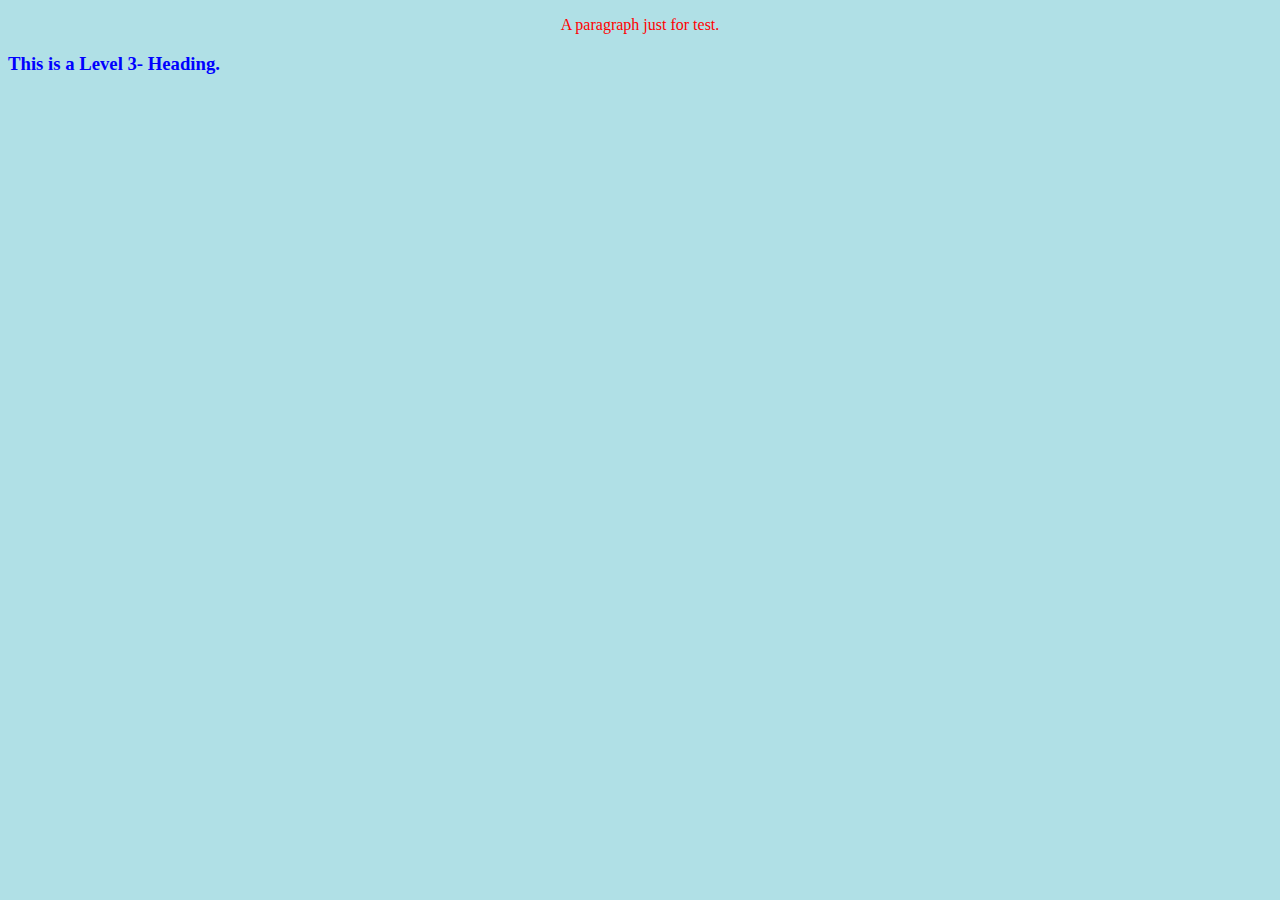
<file: contact.html>
<!DOCTYPE html>
<html lang="en" dir="ltr">
  <head>
    <meta charset="utf-8">
    <title></title>

    <link rel="stylesheet" href="css/styles.css">
    
  </head>
  <body>

    <p class="center"> A paragraph just for test.</p>

   <h3>
     This is a Level 3- Heading.
   </h3>

  </body>
</html>
</file>
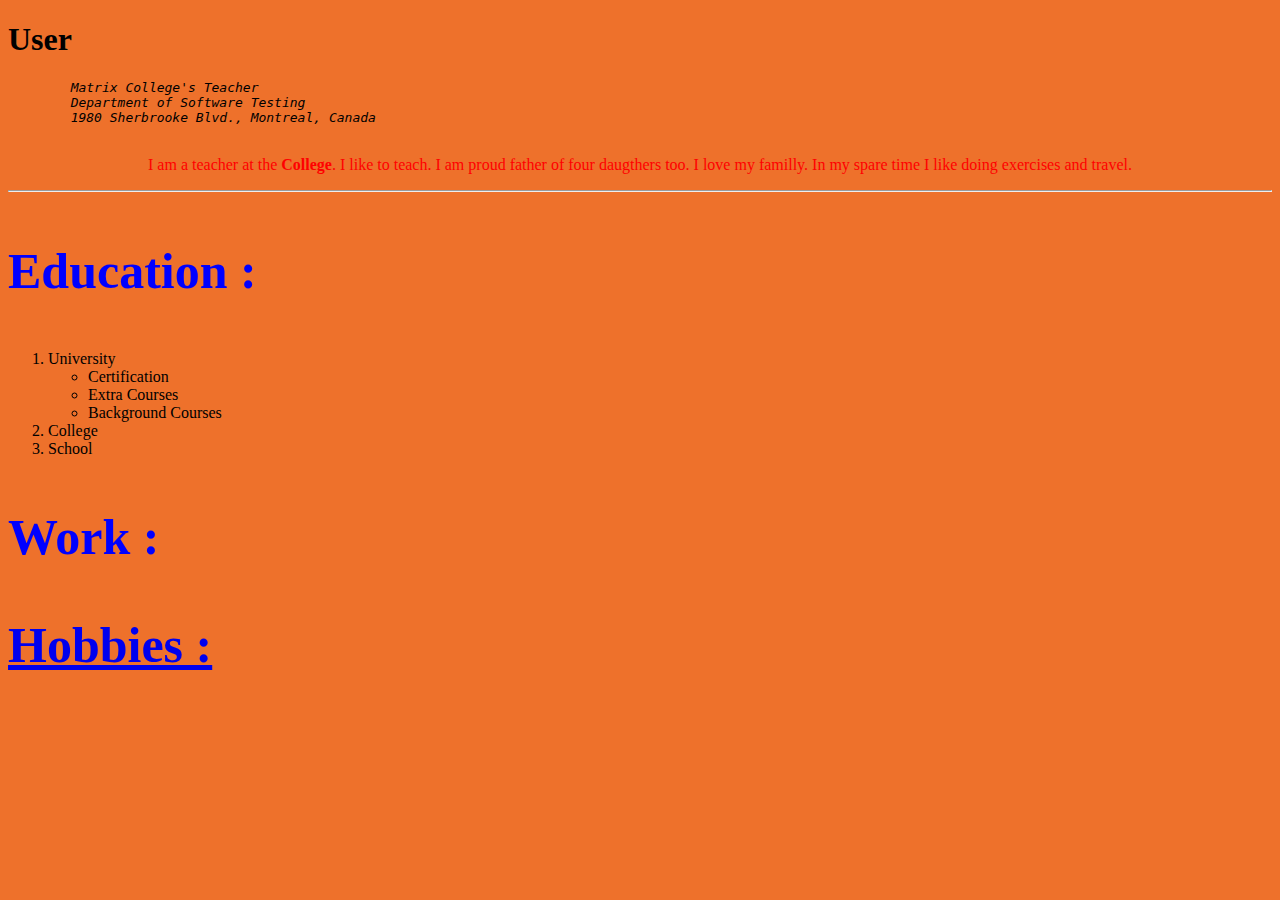
<file: index_new.html>
<!DOCTYPE html>
<html lang="en" dir="ltr">
  <head>
    <meta charset="utf-8">
    <title>matrix' site</title>

    <link rel="stylesheet" href="css/styles.css">

	   <style>
        body {
            background-color: pink;
        }
        h3 {
            font-size: 50px;
         }
    </style>

  </head>
  <body style="background-color: #EE712B;">
	<!-- the name of the user -->
    <h1>User</h1>
	<!-- italicize the following -->
	<em>
	<pre>
	Matrix College's Teacher
	Department of Software Testing
	1980 Sherbrooke Blvd., Montreal, Canada
	</pre>
	</em>

	<p class="center">
		I am a teacher at the <strong>College</strong>. I like to teach.
		I am proud father of four daugthers too. I love my familly.
		In my spare time I like doing exercises and travel.
	</p>
  <hr>
	<h3>Education :</h3>
		<ol>
			<li>University</li>
			<ul>
				<li>Certification</li>
				<li>Extra Courses</li>
				<li>Background Courses</li>
			</ul>
			<li>College</li>
			<li>School</li>
		</ol>
	<h3>Work :</h3></h3>
	<h3><a href="contact.html">Hobbies :</a></h3>
  </body>
</html>
</file>
<file: css/styles.css>
body {
  background-color: powderblue;
}
h3 {
  color: blue;
}
.center {
  text-align: center;
  color: red;
}
</file>
